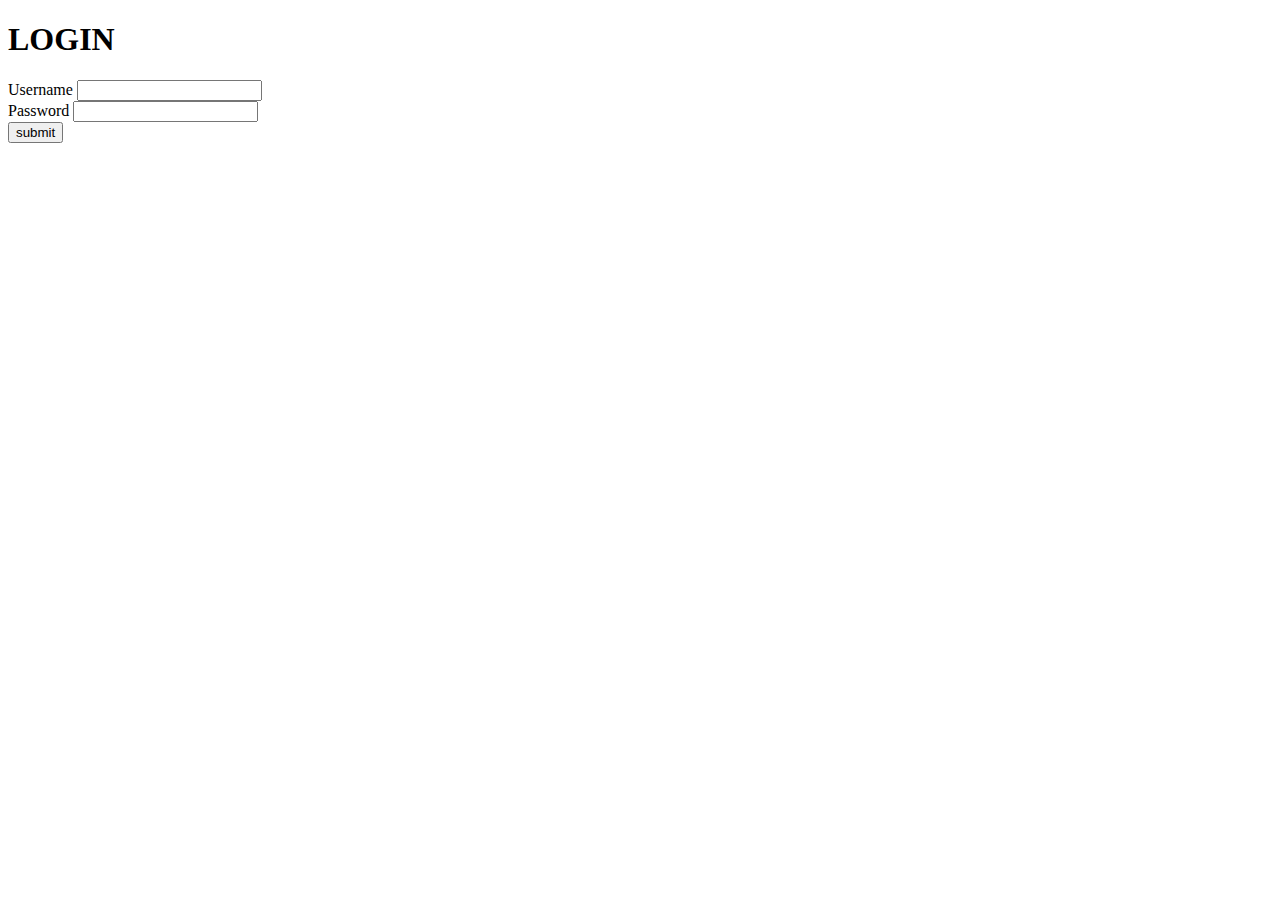
<file: templates/login.html>
<!doctype html>
        <title>LOGIN</title>
        <h1>LOGIN</h1>
        <form method=post action="/login" enctype=multipart/form-data>
		<label for="username"> Username </label>
          <input type=text name="username" id="username"> <br>
		<label for="username"> Password </label>
		  <input type=password name="password" id="password"><br>
          <input type=submit value=submit>
        </form>
</file>
